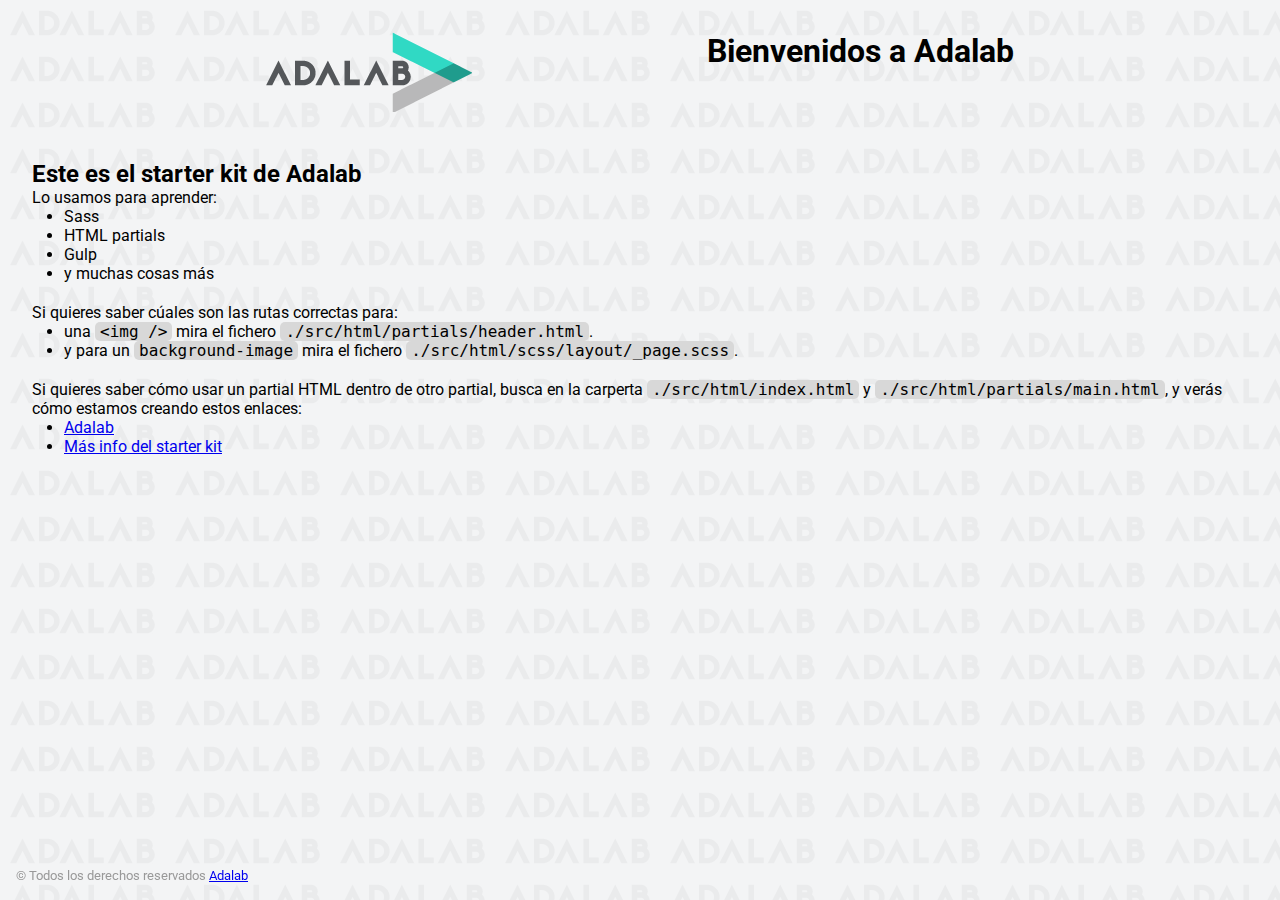
<file: docs/index.html>
<!DOCTYPE html>
<html lang="es">
  <head>
    <meta charset="UTF-8" />
    <meta name="viewport" content="width=device-width, initial-scale=1" />
    <title>Adalab Web Starter Kit</title>
    <link href="https://fonts.googleapis.com/css?family=Roboto&display=swap" rel="stylesheet" />
    
    <link rel="icon" href="./images/favicon.png" />
    <link rel="stylesheet" href="./assets/main-62015576.css">
  </head>

  <body>
    <div class="page">
      <header class="page__header">
  <img src="./images/logo-adalab.png" alt="Adalab">
  <h1>Bienvenidos a Adalab</h1>
</header>

      <main class="page__main">
  <h2>Este es el starter kit de Adalab</h2>
  <p>Lo usamos para aprender:</p>
  <ul class="main__list">
    <li>Sass</li>
    <li>HTML partials</li>
    <li>Gulp</li>
    <li>y muchas cosas más</li>
  </ul>
  <p>Si quieres saber cúales son las rutas correctas para:</p>
  <ul class="main__list">
    <li>
      una <code class="code">&lt;img /&gt;</code> mira el fichero
      <code class="code">./src/html/partials/header.html</code>.
    </li>
    <li>
      y para un <code class="code">background-image</code> mira el fichero
      <code class="code">./src/html/scss/layout/_page.scss</code>.
    </li>
  </ul>
  <p>
    Si quieres saber cómo usar un partial HTML dentro de otro partial, busca en la carperta
    <code class="code">./src/html/index.html</code> y
    <code class="code">./src/html/partials/main.html</code>, y verás cómo estamos creando estos
    enlaces:
  </p>
  <ul class="main__list">
    <li>
      <a class="link__adalab" href="https://adalab.es">Adalab</a>

    </li>
    <li>
      <a class="{=$aClass}" href="./more-info.html">Más info del starter kit</a>

    </li>
  </ul>
</main>

      <footer class="page__footer">
  <small>
    &copy; Todos los derechos reservados
    <a class="link__adalab" href="https://adalab.es">Adalab</a>

  </small>
</footer>

    </div>
    <script src="./js/main.js"></script>
  </body>
</html>
</file>
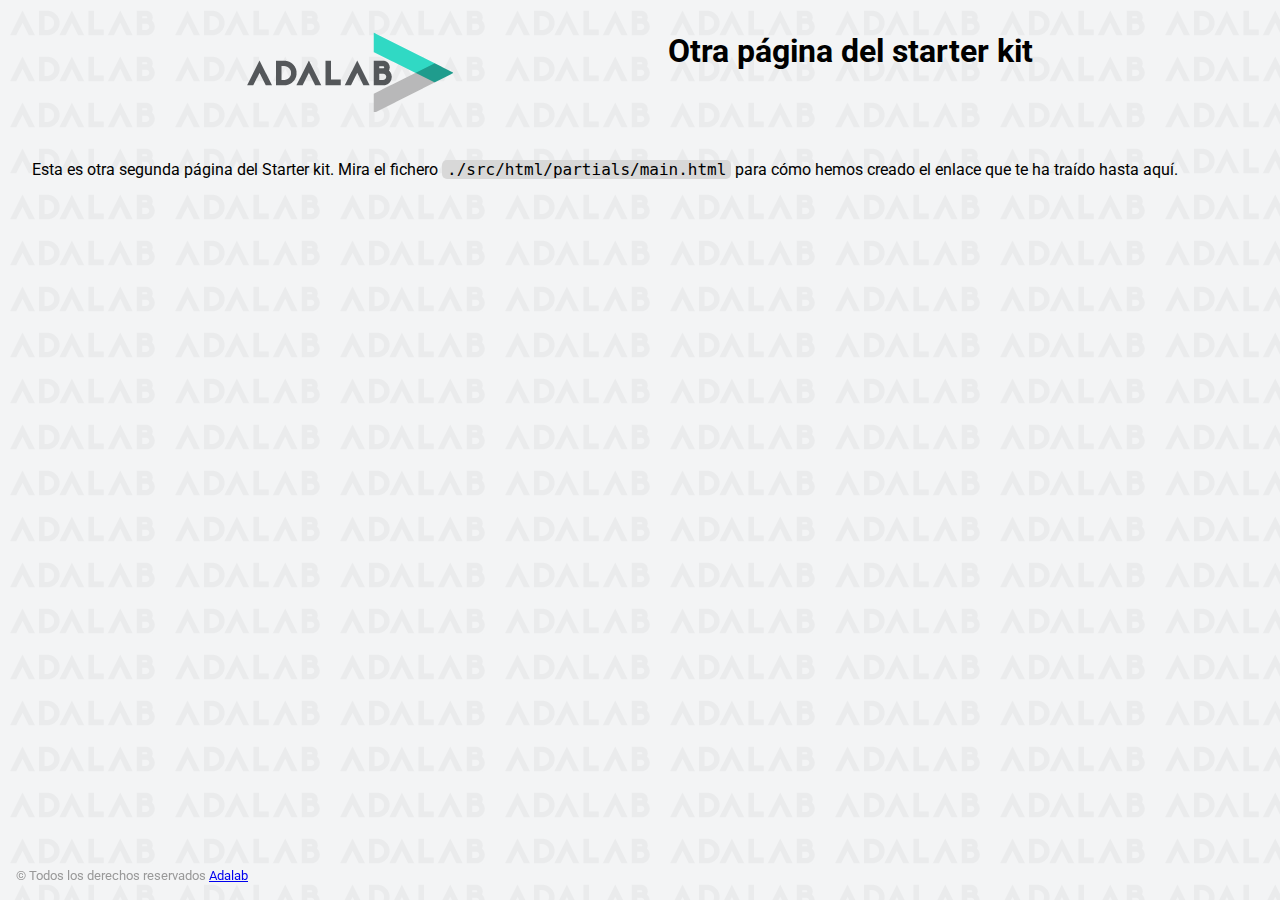
<file: docs/more-info.html>
<!DOCTYPE html>
<html lang="es">
  <head>
    <meta charset="UTF-8" />
    <meta name="viewport" content="width=device-width, initial-scale=1" />
    <title>Adalab Web Starter Kit</title>
    <link href="https://fonts.googleapis.com/css?family=Roboto&display=swap" rel="stylesheet" />
    
    <link rel="icon" href="./assets/images/favicon.png" />
    <link rel="stylesheet" href="./assets/main-62015576.css">
  </head>

  <body>
    <div class="page">
      <header class="page__header">
  <img src="./images/logo-adalab.png" alt="Adalab">
  <h1>Otra página del starter kit</h1>
</header>

      <main>
        <p>
          Esta es otra segunda página del Starter kit. Mira el fichero
          <code class="code">./src/html/partials/main.html</code> para cómo hemos creado el enlace
          que te ha traído hasta aquí.
        </p>
      </main>
      <footer class="page__footer">
  <small>
    &copy; Todos los derechos reservados
    <a class="link__adalab" href="https://adalab.es">Adalab</a>

  </small>
</footer>

    </div>
    <script src="./js/main.js"></script>
  </body>
</html>
</file>
<file: docs/assets/main-62015576.css>
*{box-sizing:border-box;margin:0;padding:0}.code{font-size:16px;background:#d8d8d8;padding:0 5px;border-radius:5px}.link__adalab:hover{background-color:#099d8d;color:#fff}.link__github:hover{background-color:#ccc;color:#000}body{padding:2rem;height:100vh;background-image:url(../images/bg-adalab.png);background-color:#f3f4f5;font-family:Roboto,sans-serif}.page__header{display:flex;justify-content:space-evenly;margin-bottom:3rem}.page__footer{position:fixed;left:0;bottom:0;width:100vw;padding:1rem;color:#999}.main__list{padding-left:2rem;padding-bottom:20px}
</file>
